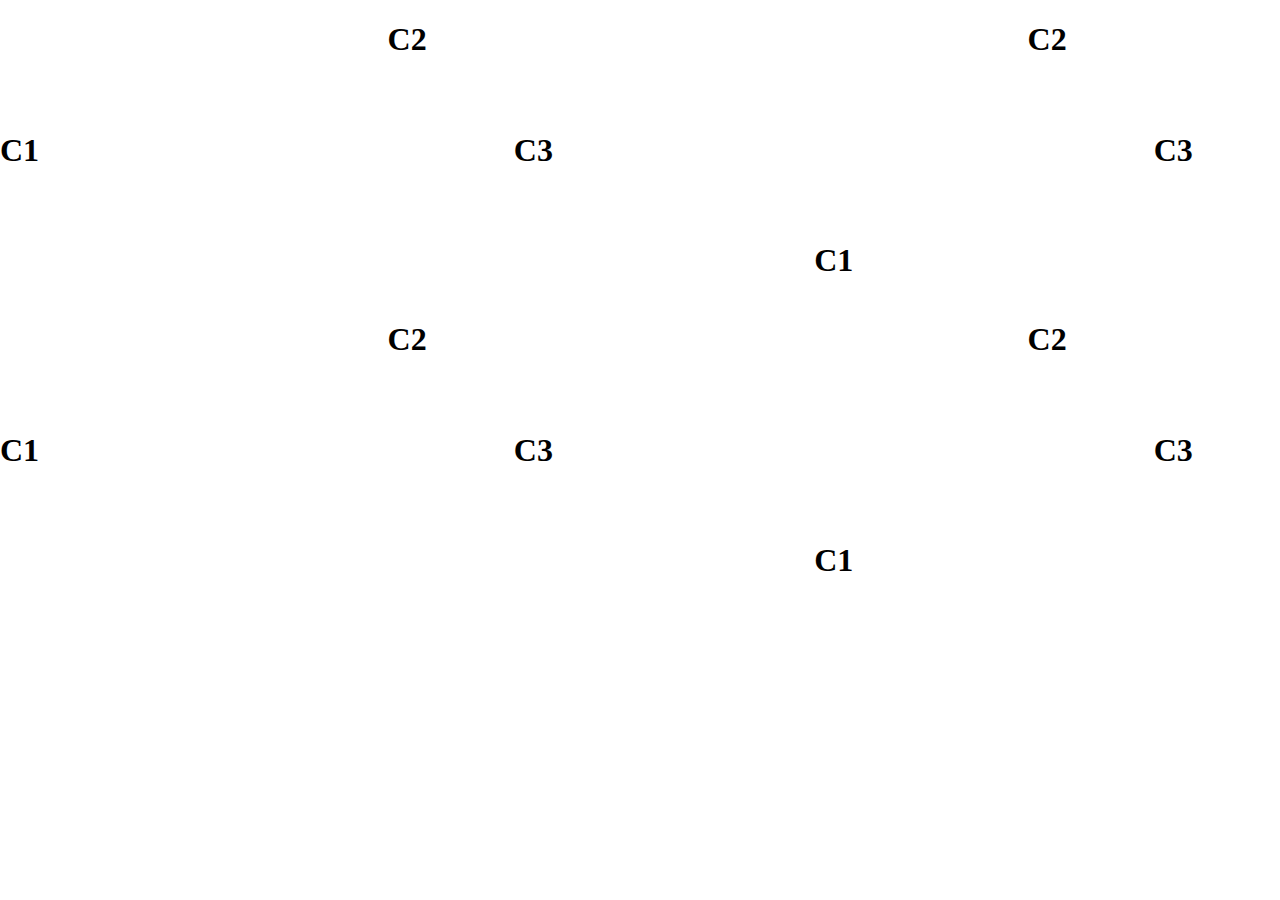
<file: tests/test0.html>
<!DOCTYPE html>
<html lang="en">
<head>
    <meta charset="UTF-8">
    <meta name="viewport" content="width=device-width,initial-scale=1.0">
    <title>Tests</title>
    <link rel="stylesheet" href="../style.css">

</head>
<body style="padding: 0;margin: 0;box-sizing: border-box">
<!--<div style="display: flex;flex-direction: row;height: 300px">-->
<!--    <p style="height: 500px">hello</p>-->
<!--    <p>hello</p>-->
<!--    <p>hello</p>-->
<!--    <p>hellox</p>-->
<!--</div>-->
<div class="fg-grid">
    <div class="fg-row">
        <div class="fg-col fg-v-center fg-h-start fg-col-size-33">
            <h1>C1</h1>
        </div>
        <div class="fg-col fg-v-top fg-h-right fg-col-size-33" style="height: 300px">
            <h1>C2</h1>
        </div>
        <div class="fg-col fg-v-center fg-h-center fg-col-size-33" style="height: 300px">
            <h1>C3</h1>
        </div>
        <div class="fg-col fg-v-bottom fg-h-right fg-col-size-33" style="height: 300px">
            <h1>C1</h1>
        </div>
        <div class="fg-col fg-v-top fg-h-right" style="height: 300px">
            <h1>C2</h1>
        </div>
        <div class="fg-col fg-v-center fg-h-center" style="height: 300px">
            <h1>C3</h1>
        </div>
    </div>
    <div class="fg-row fg-not-responsive">
        <div class="fg-col fg-v-center fg-h-left" style="height: 300px">
            <h1>C1</h1>
        </div>
        <div class="fg-col fg-v-top fg-h-right" style="height: 300px">
            <h1>C2</h1>
        </div>
        <div class="fg-col fg-v-center fg-h-center" style="height: 300px">
            <h1>C3</h1>
        </div>
        <div class="fg-col fg-v-bottom fg-h-right" style="height: 300px">
            <h1>C1</h1>
        </div>
        <div class="fg-col fg-v-top fg-h-right" style="height: 300px">
            <h1>C2</h1>
        </div>
        <div class="fg-col fg-v-center fg-h-center" style="height: 300px">
            <h1>C3</h1>
        </div>
    </div>
</div>


</body>
</html>
</file>
<file: style.css>
.fg-grid {
  width: 100%;
  height: 100%;
}
.fg-grid .fg-row {
  display: flex;
  flex-direction: row;
  width: 100%;
  height: 100%;
  flex-wrap: wrap;
  box-sizing: inherit;
}
.fg-grid .fg-row .fg-col {
  box-sizing: inherit;
  display: flex;
  flex-direction: column;
  flex: 1 1 8.3333333333%;
  align-items: flex-start;
}
.fg-grid .fg-row .fg-col.fg-h-center {
  align-items: center;
}
.fg-grid .fg-row .fg-col.fg-h-right {
  align-items: flex-end;
}
.fg-grid .fg-row .fg-col.fg-h-left {
  align-items: flex-start;
}
.fg-grid .fg-row .fg-col.fg-v-top {
  justify-content: flex-start;
}
.fg-grid .fg-row .fg-col.fg-v-bottom {
  justify-content: flex-end;
}
.fg-grid .fg-row .fg-col.fg-v-center {
  justify-content: center;
}
.fg-grid .fg-row > :not(.fg-col) {
  display: none;
}
@media only screen and (max-width: 48rem) {
  .fg-grid .fg-row {
    flex-direction: row;
    flex: 1 1 100%;
  }
  .fg-grid .fg-row.fg-col.fg-h-center {
    justify-content: center;
  }
  .fg-grid .fg-row.fg-col.fg-h-right {
    justify-content: flex-start;
  }
  .fg-grid .fg-row.fg-col.fg-h-left {
    justify-content: flex-end;
  }
  .fg-grid .fg-row.fg-col.fg-v-top {
    align-items: flex-start;
  }
  .fg-grid .fg-row.fg-col.fg-v-bottom {
    align-items: flex-end;
  }
  .fg-grid .fg-row.fg-col.fg-v-center {
    align-items: center;
  }
}
@media only screen and (max-width: 48rem) {
  .fg-grid .fg-row:not(.fg-not-responsive) {
    flex-direction: column !important;
    flex: 1 1 100% !important;
  }
}

/*# sourceMappingURL=style.css.map */
</file>
